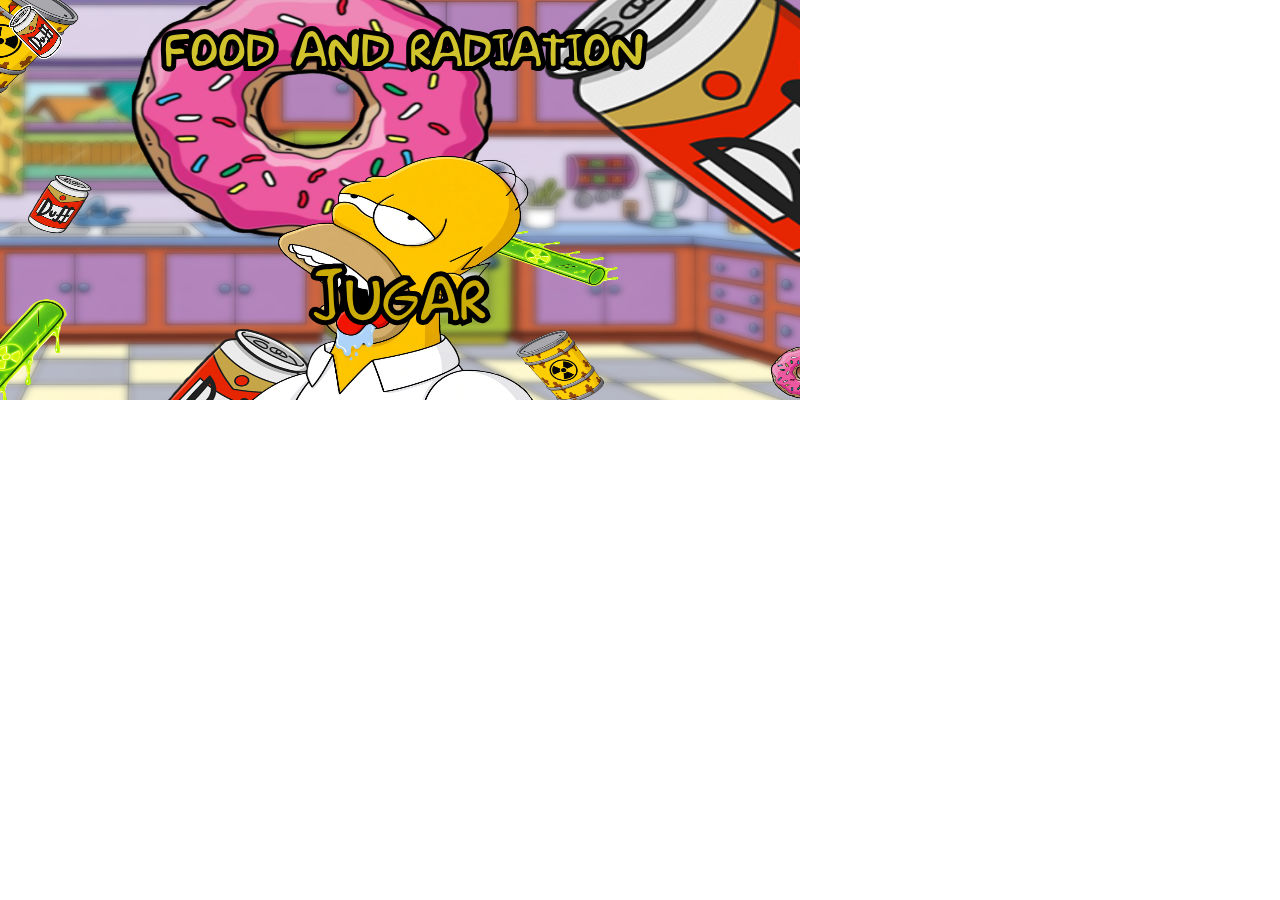
<file: tpfinalparte2/index.html>
<!DOCTYPE html>
<html>
<head>
  <meta charset="utf-8">
  <meta name="viewport" content="width=device-width, initial-scale=1.0">

  <!-- PLEASE NO CHANGES BELOW THIS LINE (UNTIL I SAY SO) -->
  <script language="javascript" type="text/javascript" src="libraries/p5.min.js"></script>
  <script language="javascript" type="text/javascript" src="libraries/p5.sound.min.js"></script>
  <script language="javascript" type="text/javascript" src="class_rosquilla.js"></script>
  <script language="javascript" type="text/javascript" src="funciones.js"></script>
  <script language="javascript" type="text/javascript" src="tpfinalparte2.js"></script>
  <!-- OK, YOU CAN MAKE CHANGES BELOW THIS LINE AGAIN -->

  <style>
    body {
      padding: 0;
      margin: 0;
    }
  </style>
</head>

<body>
</body>
</html>
</file>
